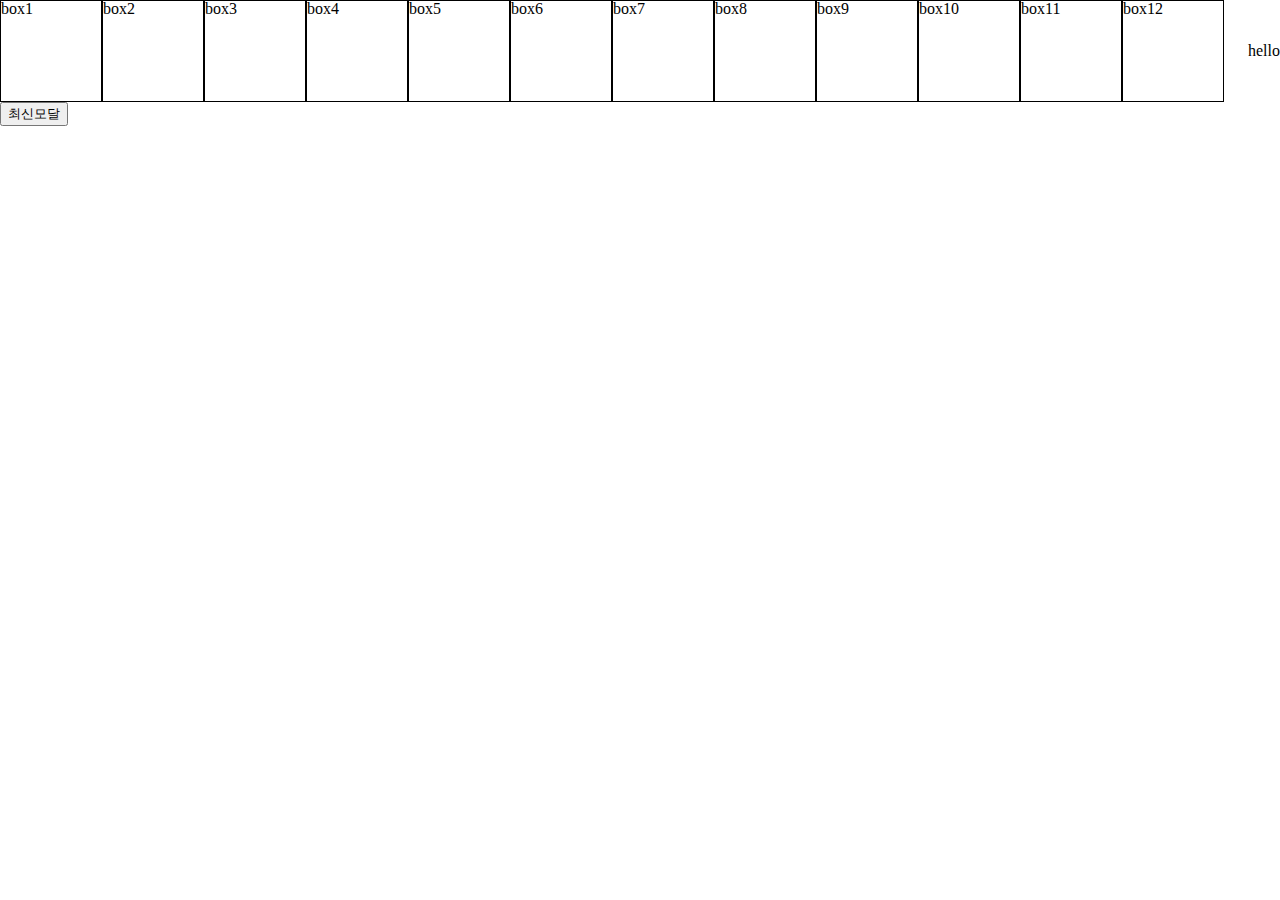
<file: index.html>
<!DOCTYPE html>
<html lang="ko">
  <head>
    <meta charset="UTF-8" />
    <meta http-equiv="X-UA-Compatible" content="IE=edge" />
    <meta name="viewport" content="width=device-width, initial-scale=1.0" />
    <title>CSS를 연습해봅시다</title>
    <link rel="stylesheet" href="./css/reset.css" />
    <link rel="stylesheet" href="./css/style.css" />
  </head>
  <body>
    <div id="wrap">
      <div class="box box1">box1</div>
      <div class="box box2">box2</div>
      <div class="box box3">box3</div>
      <div class="box box4">box4</div>
      <div class="box box5">box5</div>
      <div class="box box6">box6</div>
      <div class="box box7">box7</div>
      <div class="box box8">box8</div>
      <div class="box box9">box9</div>
      <div class="box box10">box10</div>
      <div class="box box11">box11</div>
      <div class="box box12">box12</div>
      <p class="text">hello</p>
    </div>
    <dialog class="dialog">
      <h2>다이얼로그</h2>
      <h2>내용</h2>
      <form method="dialog">
        <button type="submit" value="cancel">닫기</button>
        <button type="submit" value="confirm">확인</button>
      </form>
    </dialog>
    <button type="button" class="showDialogButton">최신모달</button>
    <script src="./script/app.js"></script>
  </body>
</html>
</file>
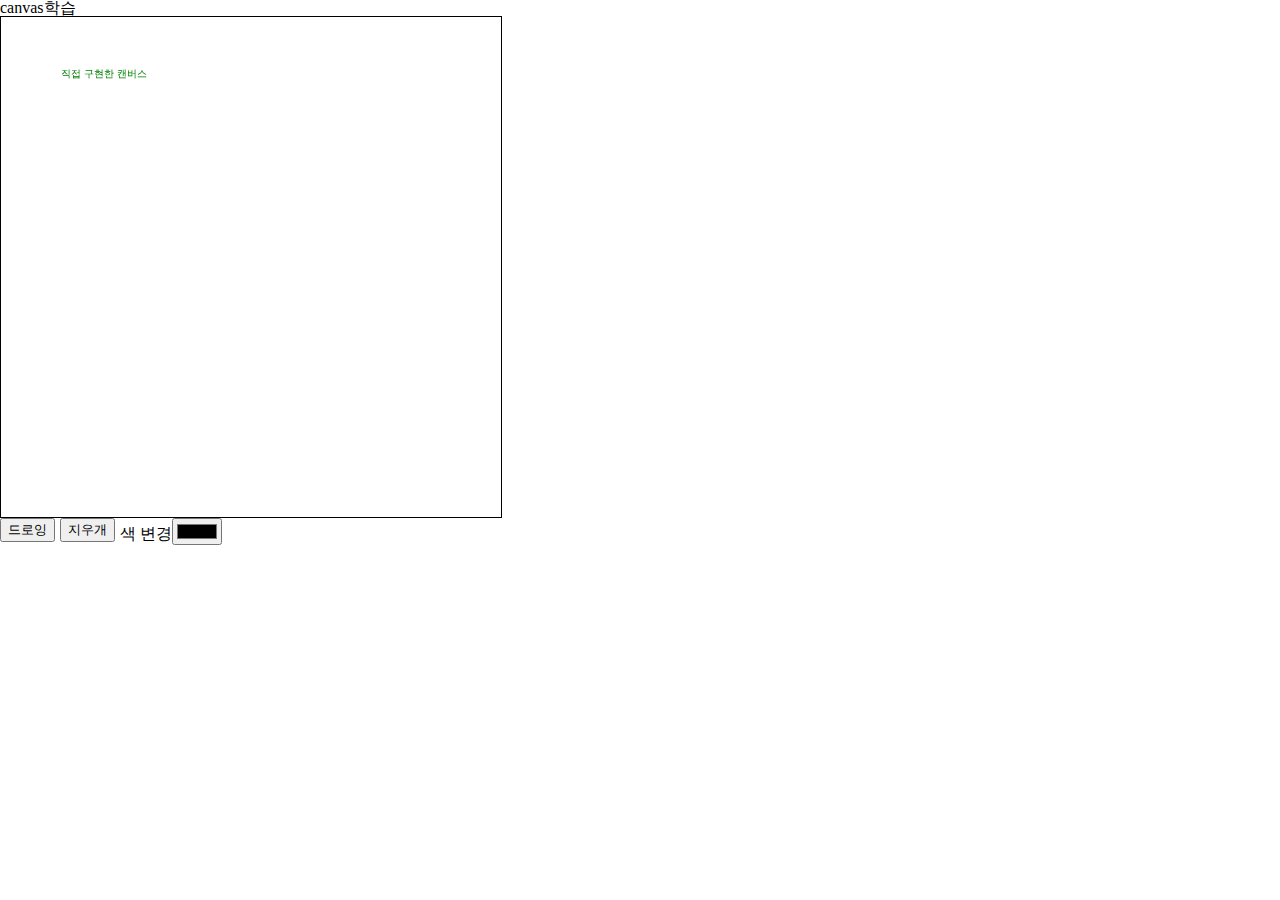
<file: canvas.html>
<!DOCTYPE html>
<html lang="ko">
  <head>
    <meta charset="UTF-8" />
    <meta http-equiv="X-UA-Compatible" content="IE=edge" />
    <meta name="viewport" content="width=device-width, initial-scale=1.0" />
    <title>canvas를 배워봅시다.</title>
    <link rel="stylesheet" href="./css/reset.css" />
    <link rel="stylesheet" href="./css/style.css" />
  </head>
  <body>
    <h2>canvas학습</h2>
    <canvas class="canvasRef" width="500" height="500"> 대체텍스트 </canvas>
    <ul class="canvasModeList">
      <li><button type="button" class="drawButton">드로잉</button></li>
      <li><button type="button" class="eraserButton">지우개</button></li>
      <li>
        <label>색 변경<input type="color" class="brushColor" /></label>
      </li>
    </ul>
    <script src="./script/app.js"></script>
  </body>
</html>
</file>
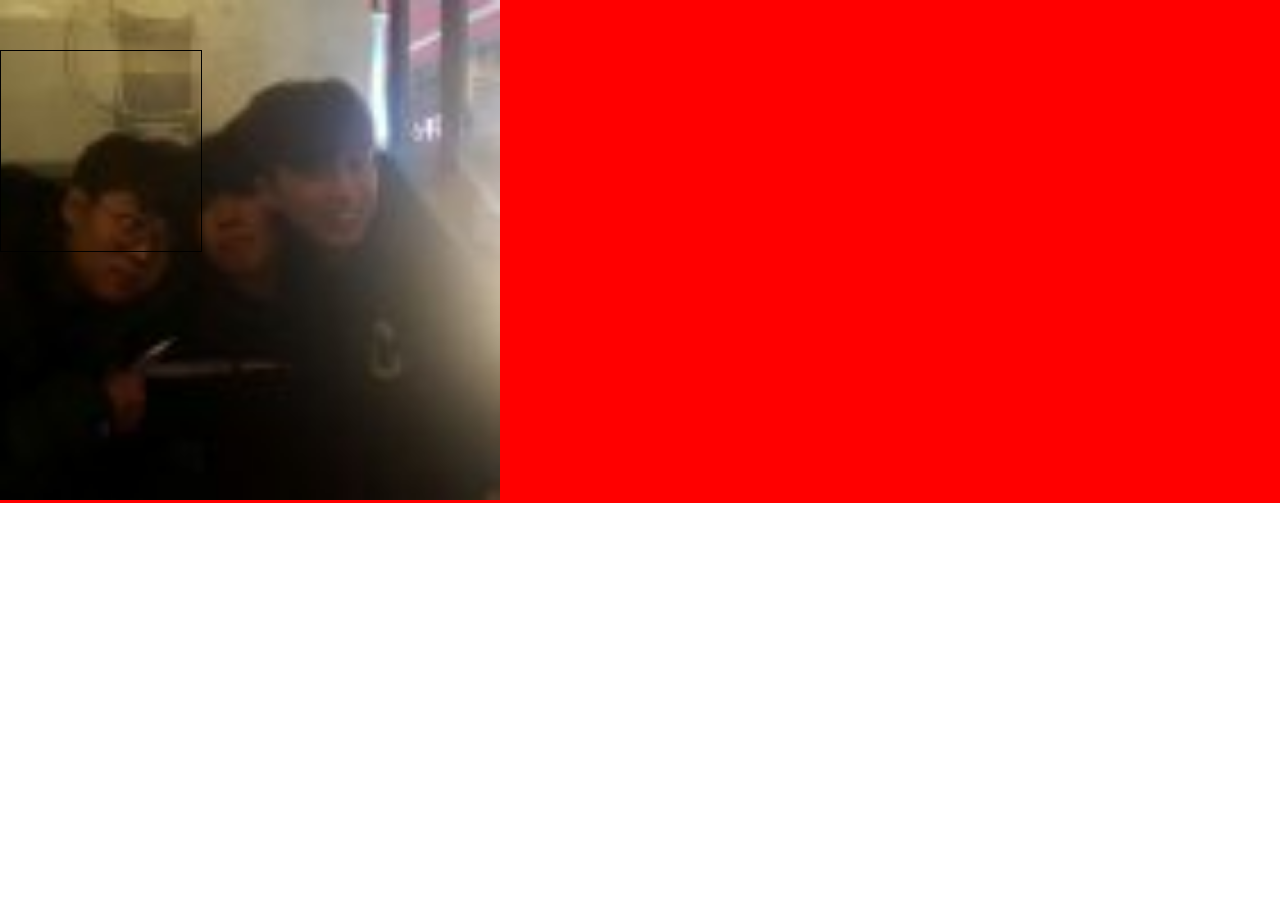
<file: image.html>
<!DOCTYPE html>
<html lang="en">
  <head>
    <meta charset="UTF-8" />
    <meta http-equiv="X-UA-Compatible" content="IE=edge" />
    <meta name="viewport" content="width=device-width, initial-scale=1.0" />
    <title>이미지 리사이징</title>
    <link rel="stylesheet" href="./css/reset.css" />
    <style>
      .captureBox {
        position: absolute;
        width: 200px;
        height: 200px;
        border: 1px solid black;
        background: transparent;
        top: 50px;
      }
    </style>
  </head>
  <body>
    <div style="position: relative; background-color: red">
      <div class="captureBox"></div>
      <img src="./img/2017me.jpg" width="500" />
    </div>
    <script src="https://html2canvas.hertzen.com/dist/html2canvas.js"></script>
    <script>
      const $captureBox = document.querySelector(".captureBox");
      html2canvas($captureBox).then((canvas) => {
        document.body.appendChild(canvas);
      });
    </script>
  </body>
</html>
</file>
<file: css/style.css>
#wrap {
  display: flex;
  /* width: 70%; */
  flex-wrap: wrap;
  /* flex-direction: row-reverse; */
  align-content: start;
  justify-content: space-evenly;
}
.box {
  border: 1px solid black;
  width: 100px;
  height: 100px;
  /* flex-grow: 1; */
  flex-shrink: 0;
}
.text {
  align-self: center;
  margin-left: auto;
}
.dialog {
  border: 1px solid red;
  border-radius: 15px;
}
.dialog::backdrop {
  background: rgba(99, 71, 71, 0.5);
}
.canvasRef {
  display: flex;
  border: 1px solid black;
}
.canvasModeList {
  display: flex;
  gap: 5px;
}
</file>
